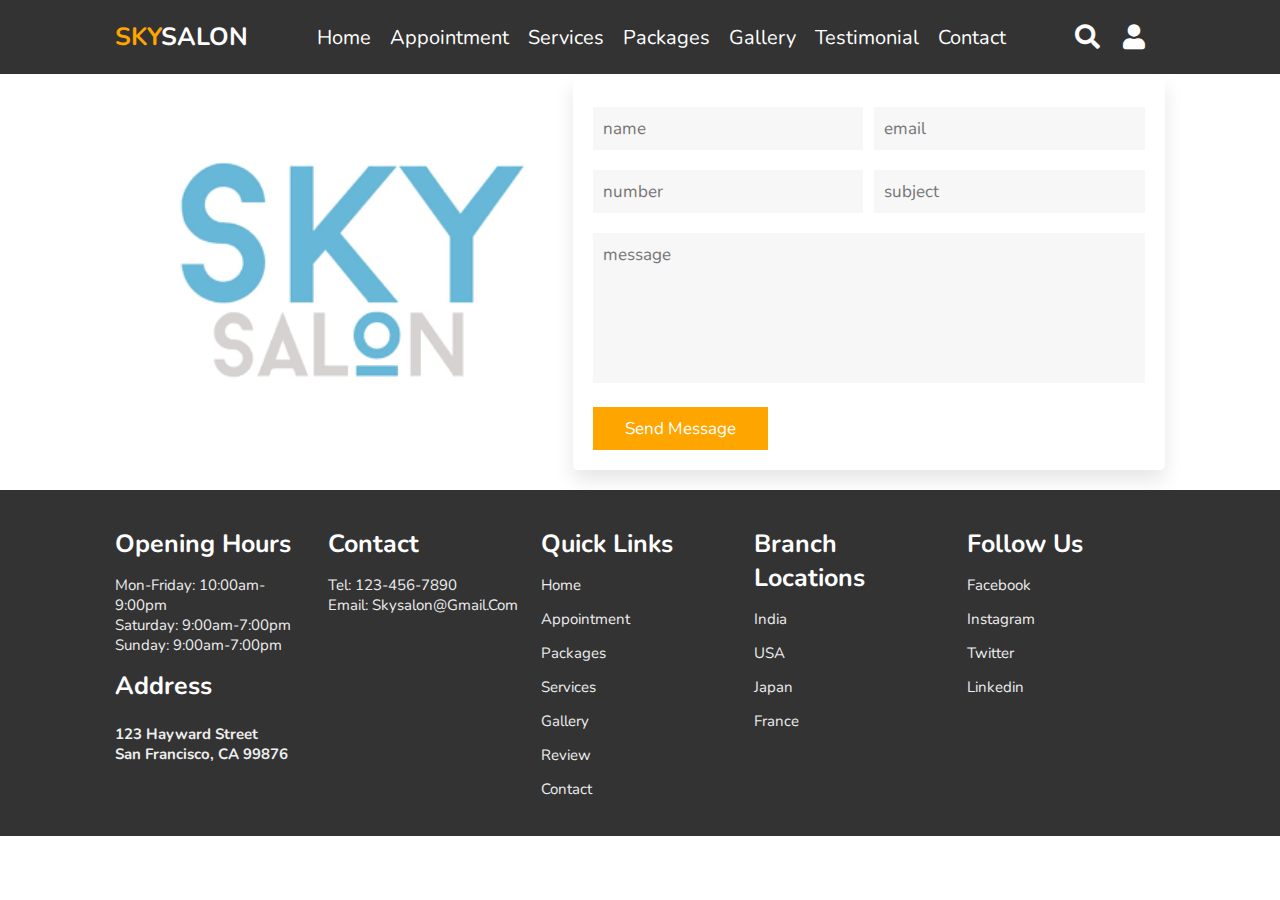
<file: contact.html>
<!DOCTYPE html>
<html lang="en">
<head>
    <meta charset="UTF-8">
    <meta name="viewport" content="width=device-width, initial-scale=1.0">
    <title> sky salon</title>

    <link rel="stylesheet" href="https://unpkg.com/swiper/swiper-bundle.min.css" />

    <!-- font awesome cdn link  -->
    <link rel="stylesheet" href="https://cdnjs.cloudflare.com/ajax/libs/font-awesome/5.15.3/css/all.min.css">
	<link rel="stylesheet" href="https://cdnjs.cloudflare.com/ajax/libs/font-awesome/5.15.3/css/all.min.css">
    <!-- custom css file link  -->
    <link rel="stylesheet" href="css/index2.css">

</head>
<body>
    
<!-- header section starts  -->

<header>

    <div id="menu-bar" class="fas fa-bars"></div>

    <a href="#" class="logo"><span>SKY</span>SALON</a>

    <nav class="navbar">
        <a href="index.html">Home</a>
        <a href="book.html">Appointment</a>
        <a href="package.html">Services</a>
        <a href="service.html">Packages</a>
        <a href="gallery.html">Gallery</a>
        <a href="review.html">Testimonial</a>
        <a href="contact.html">Contact</a>
    </nav>

    <div class="icons">
        <i class="fas fa-search" id="search-btn"></i>
         <a href="login.html"> <i class="fas fa-user" id="login-btn"> </i> </a> 
    </div>

    <form action="" class="search-bar-container">
        <input type="search" id="search-bar" placeholder="search here...">
        <label for="search-bar" class="fas fa-search"></label>
    </form>

</header>

<section class="contact" id="contact">
    
    <h1 class="heading">
        <span>c</span>
        <span>o</span>
        <span>n</span>
        <span>t</span>
        <span>a</span>
        <span>c</span>
        <span>t</span>
    </h1>

    <div class="row">

        <div class="image">
            <img src="images/l1.png" alt="">
        </div>

        <form action="">
            <div class="inputBox">
                <input type="text" placeholder="name">
                <input type="email" placeholder="email">
            </div>
            <div class="inputBox">
                <input type="number" placeholder="number">
                <input type="text" placeholder="subject">
            </div>
            <textarea placeholder="message" name="" id="" cols="30" rows="10"></textarea>
            <input type="submit" class="btn" value="send message">
        </form>

    </div>
    
</section>
<section class="footer">

    <div class="box-container">

        <div class="box">
            <h3>Opening Hours</h3>
            <p>

Mon-Friday: 10:00am-9:00pm </br>

Saturday:   9:00am-7:00pm </br>

Sunday:    9:00am-7:00pm </br> </p>
   
<h3> Address <h3>

<p> 123 Hayward Street </br>
San Francisco, CA 99876 </p>

        </div>
        <div class="box">
            <h3>Contact</h3>
            <p>Tel: 123-456-7890 </br>
   Email: skysalon@gmail.com </p>
        </div>
        <div class="box">
            <h3>quick links</h3>
            <a href="main.html">home</a>
            <a href="book.html">Appointment</a>
            <a href="packages.html">packages</a>
            <a href="service.html">services</a>
            <a href="gallery.html">gallery</a>
            <a href="review.html">review</a>
            <a href="contact.html">contact</a>
        </div>
		
		<div class="box">
            <h3>branch locations</h3>
            <p>india</p>
            <p>USA</p>
            <p>japan</p>
            <p>france</p>
        </div>
        
		<div class="box">
            <h3>follow us</h3>
         <a href="#">facebook</a>  
            <a href="#">instagram</a>
            <a href="#">twitter</a>
            <a href="#">linkedin</a>
        </div>

    </div>

   

</section>


<script src="https://unpkg.com/swiper/swiper-bundle.min.js"></script>

<!-- custom js file link  -->
<script src="javascript/index1.js"></script>

</body>
</html>
</file>
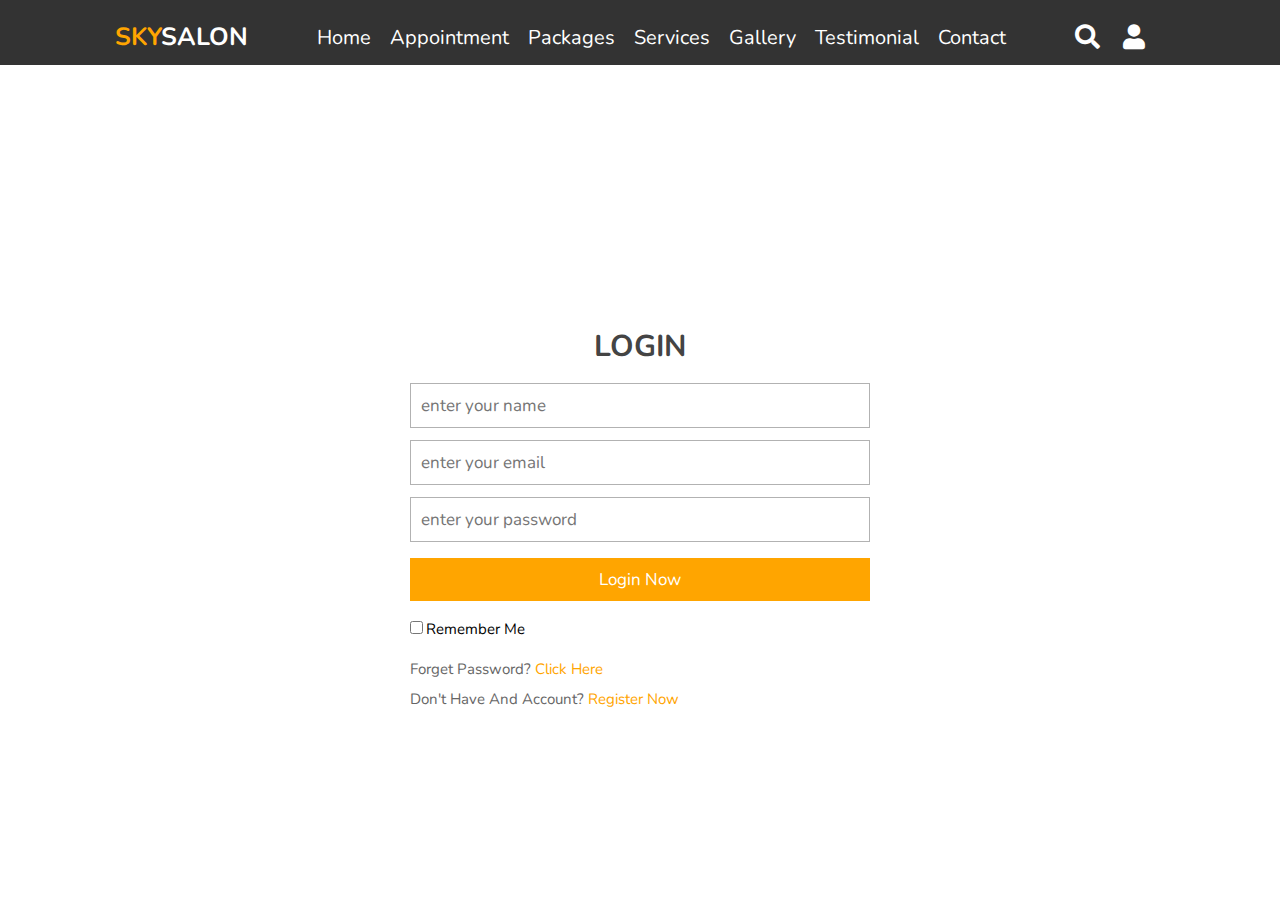
<file: login.html>
<!DOCTYPE html>
<html lang="en">
<head>
<style>

.login-form-container{
  position: fixed;
  top: 65px;
  z-index: 10000;
  min-height: 100vh;
  width:100%;
  background:white;
  display: flex;
  align-items: center;
  justify-content: center;
 
}

.login-form-container.active{
  top:0;
}

.login-form-container form{
  margin:2rem;
  padding:1.5rem 2rem;
  border-radius: .5rem;
  background:#fff; 
  width:50rem;
}

.login-form-container form h3{
  font-size: 3rem;
  color:#444;
  text-transform: uppercase;
  text-align: center;
  padding:1rem 0;
}

.login-form-container form .box{
  width:100%;
  padding:1rem;
  font-size: 1.7rem;
  color:#333;
  margin:.6rem 0;
  border:.1rem solid rgba(0,0,0,.3);
  text-transform: none;
}

.login-form-container form .box:focus{
  border-color: var(--orange);;
}

.login-form-container form #remember{
  margin:2rem 0;
}

.login-form-container form label{
  font-size: 1.5rem;
}

.login-form-container form .btn{
  display: block;
  width:100%;
}

.login-form-container form p{
  padding:.5rem 0;
  font-size: 1.5rem;
  color:#666;
}

.login-form-container form p a{
  color:var(--orange);
}

.login-form-container form p a:hover{
  color:#333;
  text-decoration: underline;
}

.login-form-container #form-close{

  font-size: 5rem;
  color:black;
  cursor: pointer;
  text-align:center;
} 

*/

#menu-bar{
  color:#fff;
  border:.1rem solid #fff;
  border-radius: .5rem;
  font-size: 3rem;
  padding:.5rem 1.2rem;
  cursor: pointer;
  display: none;
}


</style>
    <meta charset="UTF-8">
    <meta name="viewport" content="width=device-width, initial-scale=1.0">
    <title>sky salon</title>

    <link rel="stylesheet" href="https://unpkg.com/swiper/swiper-bundle.min.css" />

    <!-- font awesome cdn link  -->
    <link rel="stylesheet" href="https://cdnjs.cloudflare.com/ajax/libs/font-awesome/5.15.3/css/all.min.css">

    <!-- custom css file link  -->
    <link rel="stylesheet" href="css/index2.css">

</head>


<body>
    
<!-- header section starts  -->

<header>

    <div id="menu-bar" class="fas fa-bars"></div>

    <a href="#" class="logo"><span>SKY</span>SALON</a>

    <nav class="navbar">
        <a href="index.html">Home</a>
        <a href="book.html">Appointment</a>
        <a href="package.html">Packages</a>
        <a href="service.html">Services</a>
        <a href="gallery.html">Gallery</a>
        <a href="review.html">Testimonial</a>
        <a href="contact.html">Contact</a>
    </nav>

    <div class="icons">
        <i class="fas fa-search" id="search-btn"></i>
        <i class="fas fa-user" id="login-btn"></i>
    </div>

    <form action="" class="search-bar-container">
        <input type="search" id="search-bar" placeholder="search here...">
        <label for="search-bar" class="fas fa-search"></label>
    </form>

</header>

<div class="login-form-container">
 
    <form action="index.jsp" method="post">
        <h3>login</h3>
        <input type="text" id="username" name="username" placeholder="enter your name" class="box"> 
        <input type="email" class="box" placeholder="enter your email">
        <input type="password" class="box" placeholder="enter your password">
       <a href="index.jsp"> <input type="submit" value="login now" class="btn"> </a>
        <input type="checkbox" id="remember">
        <label for="remember">remember me</label>
        <p>forget password? <a href="#">click here</a></p>
        <p>don't have and account? <a href="#">register now</a></p>
    </form>

</div>


<section class="footer">

    <div class="box-container">

        <div class="box">
            <h3>Opening Hours</h3>
            <p>

Mon-Friday: 10:00am-9:00pm </br>

Saturday:   9:00am-7:00pm </br>

Sunday:    9:00am-7:00pm </br> </p>
   
<h3> Address <h3>

<p> 123 Hayward Street </br>
San Francisco, CA 99876 </p>

        </div>
        <div class="box">
            <h3>Contact</h3>
            <p>Tel: 123-456-7890 </br>
   Email: skysalon@gmail.com</p>
        </div>
        <div class="box">
            <h3>quick links</h3>
            <a href="main.html">home</a>
            <a href="book.html">Appointment</a>
            <a href="package.html">packages</a>
            <a href="service.html">services</a>
            <a href="gallery.html">gallery</a>
            <a href="review.html">review</a>
            <a href="contact.html">contact</a>
        </div>
		
		<div class="box">
            <h3>branch locations</h3>
            <p>india</p>
            <p>USA</p>
            <p>japan</p>
            <p>france</p>
        </div>
        
		<div class="box">
            <h3>follow us</h3>
            <a href="#">facebook</a>  
            <a href="#">instagram</a>
            <a href="#">twitter</a>
            <a href="#">linkedin</a>
        </div>

    </div>

    

</section>




<!-- custom js file link  -->
<script src="javascript/index1.js"></script>

</body>
</html>
</file>
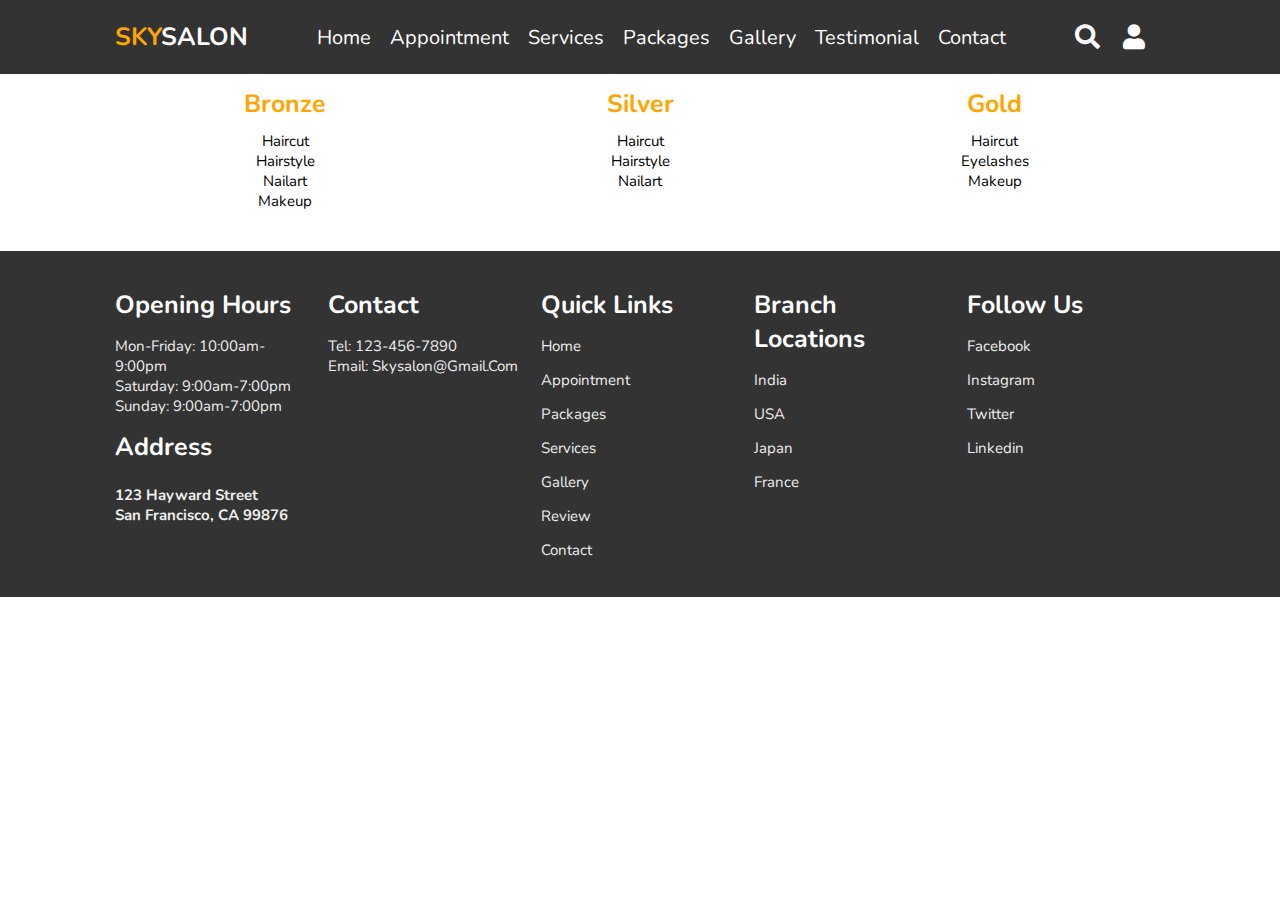
<file: package.html>
<!DOCTYPE html>
<html lang="en">
<head>
    <meta charset="UTF-8">
    <meta name="viewport" content="width=device-width, initial-scale=1.0">
    <title> sky salon</title>

    <link rel="stylesheet" href="https://unpkg.com/swiper/swiper-bundle.min.css" />

    <!-- font awesome cdn link  -->
    <link rel="stylesheet" href="https://cdnjs.cloudflare.com/ajax/libs/font-awesome/5.15.3/css/all.min.css">
	<link rel="stylesheet" href="https://cdnjs.cloudflare.com/ajax/libs/font-awesome/5.15.3/css/all.min.css">
    <!-- custom css file link  -->
    <link rel="stylesheet" href="css/index2.css">

</head>
<body>
    
<!-- header section starts  -->

<header>

    <div id="menu-bar" class="fas fa-bars"></div>

    <a href="#" class="logo"><span>SKY</span>SALON</a>

    <nav class="navbar">
        <a href="index.html">Home</a>
        <a href="book.html">Appointment</a>
        <a href="package.html">Services</a>
        <a href="service.html">Packages</a>
        <a href="gallery.html">Gallery</a>
        <a href="review.html">Testimonial</a>
        <a href="contact.html">Contact</a>
    </nav>

    <div class="icons">
        <i class="fas fa-search" id="search-btn"></i>
         <a href="login.html"> <i class="fas fa-user" id="login-btn"> </i> </a> 
    </div>

    <form action="" class="search-bar-container">
        <input type="search" id="search-bar" placeholder="search here...">
        <label for="search-bar" class="fas fa-search"></label>
    </form>

</header>

<section class="services" id="services">

    <h1 class="heading">
        <span>P</span>
        <span>A</span>
        <span>C</span>
        <span>K</span>
        <span>A</span>
        <span>G</span>
        <span>E</span>
        <span>S</span>
    </h1>

    <div class="box-container">

       <div class="box">
            
            <h3>Bronze</h3>
            <p>  Haircut<br>
                 Hairstyle<br>
                 Nailart<br>
                 Makeup </p>
        </div>
       
		
		<div class="box">
            
            <h3>Silver</h3>
            <p>Haircut</br>
               Hairstyle</br>
               Nailart</br>
			 </p>
        </div>
       
	   
	   <div class="box">
           
            <h3>Gold</h3>
            <p> Haircut</br>
                Eyelashes<br>
                Makeup </p>
                
                
        </div>
        

    </div>

</section>

<section class="footer">

    <div class="box-container">

        <div class="box">
            <h3>Opening Hours</h3>
            <p>

Mon-Friday: 10:00am-9:00pm </br>

Saturday:   9:00am-7:00pm </br>

Sunday:    9:00am-7:00pm </br> </p>
   
<h3> Address <h3>

<p> 123 Hayward Street </br>
San Francisco, CA 99876 </p>

        </div>
        <div class="box">
            <h3>Contact</h3>
            <p>Tel: 123-456-7890 </br>
 			  Email: skysalon@gmail.com </p>
        </div>
        <div class="box">
            <h3>quick links</h3>
            <a href="main.html">home</a>
            <a href="#book">Appointment</a>
            <a href="#package">packages</a>
            <a href="#services">services</a>
            <a href="#gallery">gallery</a>
            <a href="#review">review</a>
            <a href="#contact">contact</a>
        </div>
		
		<div class="box">
            <h3>branch locations</h3>
            <p>india</p>
            <p>USA</p>
            <p>japan</p>
            <p>france</p>
        </div>
        
		<div class="box">
            <h3>follow us</h3>
         <a href="#">facebook</a>  
            <a href="#">instagram</a>
            <a href="#">twitter</a>
            <a href="#">linkedin</a>
        </div>

    </div>

    

</section>


<!-- custom js file link  -->
<script src="javascript/index1.js"> </script>

</body>
</html>
</file>
<file: css/index2.css>
@import url('https://fonts.googleapis.com/css2?family=Nunito:wght@200;300;400;600;700&display=swap');

:root{
  --orange:#ffa500;
}

*{
  font-family: 'Nunito', sans-serif;
  margin:0; padding:0;
  box-sizing: border-box;
  text-transform: capitalize;
  outline: none; border:none;
  text-decoration: none;
  transition: all .2s linear;
}

*::selection{
  background:var(--orange);
  color:#fff;
}

html{
  font-size: 62.5%;
  overflow-x: hidden;
  scroll-padding-top: 6rem;
  scroll-behavior: smooth;
}

section{
  padding:2rem 9%;
}

.heading{
  text-align: center;
  padding:0.5rem 0
}


.heading1{
  text-align: center;
  padding:1.5rem 0
}

.heading span{
  font-size: 3.5rem;
  background:rgba(255, 165, 0,.2);
  color:var(--orange);
  border-radius: .5rem;
  padding:.2rem 1rem;
}

.heading1 span{
  font-size: 2.5rem;
  background:rgba(255, 165, 0,.2);
  color:blue;
  border-radius: .5rem;
  padding:.2rem 1rem;
  text-align: center;
 
}

.heading span.space{
  background:none;
}

.heading1 span.space{
  background:none;
}

.btn{
  display: inline-block;
  margin-top: 1rem;
  background:var(--orange);
  color:#fff;
  padding:.8rem 3rem;
  border:.2rem solid var(--orange);
  cursor: pointer;
  font-size: 1.7rem;
}

.btn:hover{
  background:rgba(255, 165, 0,.2);
  color:var(--orange);
}

header{
  position: fixed;
  top:0; left: 0; right:0;
  background:#333;
  z-index: 1000;
  display: flex;
  align-items: center;
  justify-content: space-between;
  padding:2rem 9%;
}

header .logo{
  font-size: 2.5rem;
  font-weight: bolder;
  color:#fff;
  text-transform: uppercase;
}

header .logo span{
  color:var(--orange);
}

header .navbar a{
  color:#fff;
  font-size: 2rem;
  margin:0 .8rem;
}

header .navbar1 a{
  color:white;
  font-size: 2rem;
  margin:0 .8rem;
}

header .navbar a:hover{
  color:var(--orange);
}

header .icons i{
  font-size: 2.5rem;
  color:#fff;
  cursor: pointer;
  margin-right: 2rem;
}

header .icons i:hover{
  color:var(--orange);
}

header .search-bar-container{
  position: absolute;
  top:100%; left: 0; right:0;
  padding:1.5rem 2rem;
  background:#333;
  border-top: .1rem solid rgba(255,255,255,.2);
  display: flex;
  align-items: center;
  z-index: 1001;
  clip-path: polygon(0 0, 100% 0, 100% 0, 0 0);
}

header .search-bar-container.active{
  clip-path: polygon(0 0, 100% 0, 100% 100%, 0 100%);
}

header .search-bar-container #search-bar{
  width:100%;
  padding:1rem;
  text-transform: none;
  color:#333;
  font-size: 1.7rem;
  border-radius: .5rem;
}

header .search-bar-container label{
  color:#fff;
  cursor: pointer;
  font-size: 3rem;
  margin-left: 1.5rem;
}

header .search-bar-container label:hover{
  color:var(--orange);
}

/*.login-form-container{
  position: fixed;
  top: 65px;
  z-index: 10000;
  min-height: 100vh;
  width:100%;
  background:white;
  display: flex;
  align-items: center;
  justify-content: center;
 
}

.login-form-container.active{
  top:0;
}

.login-form-container form{
  margin:2rem;
  padding:1.5rem 2rem;
  border-radius: .5rem;
  background:#fff; 
  width:50rem;
}

.login-form-container form h3{
  font-size: 3rem;
  color:#444;
  text-transform: uppercase;
  text-align: center;
  padding:1rem 0;
}

.login-form-container form .box{
  width:100%;
  padding:1rem;
  font-size: 1.7rem;
  color:#333;
  margin:.6rem 0;
  border:.1rem solid rgba(0,0,0,.3);
  text-transform: none;
}

.login-form-container form .box:focus{
  border-color: var(--orange);;
}

.login-form-container form #remember{
  margin:2rem 0;
}

.login-form-container form label{
  font-size: 1.5rem;
}

.login-form-container form .btn{
  display: block;
  width:100%;
}

.login-form-container form p{
  padding:.5rem 0;
  font-size: 1.5rem;
  color:#666;
}

.login-form-container form p a{
  color:var(--orange);
}

.login-form-container form p a:hover{
  color:#333;
  text-decoration: underline;
}

.login-form-container #form-close{

  font-size: 5rem;
  color:black;
  cursor: pointer;
  text-align:center;
} 

*/

#menu-bar{
  color:#fff;
  border:.1rem solid #fff;
  border-radius: .5rem;
  font-size: 3rem;
  padding:.5rem 1.2rem;
  cursor: pointer;
  display: none;
}

.home{
  min-height: 100vh;
  display: flex;
  align-items: center;
  justify-content: center;
  flex-flow: column;
  position: relative;
  z-index: 0;
}

.home .content{
  text-align: center;
}

.home .content h3{
  font-size: 4.5rem;
  color:#fff;
  text-transform: uppercase;
  text-shadow: 0 .3rem .5rem rgba(0,0,0,.1);
}

.home .content p{
  font-size: 2.5rem;
  color:#fff;
  padding:.5rem 0;
}

.home .video-container video{
  position: absolute;
  top:0; left: 0;
  z-index: -1;
  height: 100%;
  width:100%;
  object-fit: cover;
}

.home .controls{
  padding:1rem;
  border-radius: 5rem;
  background:rgba(0,0,0,.7);
  position: relative;
  top:10rem;
}

.home .controls .vid-btn{
  height:2rem;
  width:2rem;
  display: inline-block;
  border-radius: 50%;
  background:#fff;
  cursor: pointer;
  margin:0 .5rem;
}

.home .controls .vid-btn.active{
  background:var(--orange);
}


.book .row{
  display: flex;
  flex-wrap: wrap;
  gap:1.5rem;
  align-items: center;
}

.book .row .image{
  flex:1 1 40rem;
}

.book .row .image img{
  width:100%;
}

.book .row form{
  flex:1 1 40rem;
  padding:2rem;
  box-shadow: 0 1rem 2rem rgba(0,0,0,.1);
  border-radius: .5rem;
}

.book .row form .inputBox{
  padding:.5rem 0;
}

.book .row form .inputBox input{
  width:100%;
  padding:1rem;
  border:.1rem solid rgba(0,0,0,.1);
  font-size: 1.7rem;
  color:#333;
  text-transform: none;
}

.book .row form .inputBox h3{
  font-size: 2rem;
  padding:1rem 0;
  color:#666;
}

.packages .box-container{
  display: flex;
  flex-wrap: wrap;
  gap:2rem;
}

.packages .box-container .box{
  flex:1 1 30rem;
  border-radius: .5rem;
  overflow: hidden;
  box-shadow: 0 1rem 2rem rgba(0,0,0,.1);
}

.packages .box-container .box img{
  height: 20rem;
  width:90%;
  object-fit: cover;
}

.packages .box-container .box .content{
  padding:2rem;
}

.packages .box-container .box .content h3{
  font-size:2rem;
  color:#333;
}

.packages .box-container .box .content h3 i{
  color:var(--orange);
}

.packages .box-container .box .content p{
  font-size:1.7rem;
  color:#666;
  padding:1rem 0;
}

.packages .box-container .box .content .stars i{
  font-size:1.7rem;
  color:var(--orange);
}

.packages .box-container .box .content .price{
  font-size: 2rem;
  color:#333;
  padding-top: 1rem;
}

.packages .box-container .box .content .price span{
  color:#666;
  font-size: 1.5rem;
  text-decoration: line-through;
}

.services .box-container{
  display: flex;
  flex-wrap: wrap;
  gap:1.5rem;
}

.services .box-container .box{
  flex: 1 1 30rem;
  border-radius: .5rem;
  padding:1rem;
  text-align: center;
  space-between:
}

.services .box-container .box i{
  padding:1rem;
  font-size: 1.5rem;
  color:var(--orange);
}

.services .box-container .box h3{
  font-size: 2.5rem;
  color:var(--orange);
}


.services .box-container .box h1{
  font-size: 1.5rem;
  color:black;
}

.services .box-container .box p{
  font-size: 1.5rem;
  color:black;
  padding:1rem 0;
}

.services .box-container .box:hover{
  box-shadow: 0 1rem 2rem rgba(0,0,0,.1);
}


.service .box-container .box img{
	height:100%;
	width:100%;
	object-fit:cover;
}

.gallery .box-container{
  display: flex;
  flex-wrap: wrap;
  gap:1.5rem;
}

.gallery .box-container .box{
  overflow: hidden;
  box-shadow: 0 1rem 2rem rgba(0,0,0,.1);
  border:1rem solid #fff;
  border-radius: .5rem;
  flex:1 1 30rem;
  height: 25rem;
  position: relative;
}

.gallery .box-container .box img{
  height: 100%;
  width:100%;
  object-fit: cover;
}

.gallery .box-container .box .content{
  position: absolute;
  top:-100%; left:0;
  height: 100%;
  width:100%;
  text-align: center;
  background:rgba(0,0,0,.7);
  padding:2rem;
  padding-top: 5rem;
}

.gallery .box-container .box:hover .content{
  top:0;
}

.gallery .box-container .box .content h3{
  font-size: 2.5rem;
  color:var(--orange);
}

.gallery .box-container .box .content p{
  font-size: 1.5rem;
  color:#eee;
  padding:.5rem 0;
}

.review .review-slider{
  padding-bottom: 2rem;
}

.review .box{
  padding:2rem;
  text-align: center;
  box-shadow: 0 1rem 2rem rgba(0,0,0,.1);
  border-radius: .5rem;
}

.review .box img{
  height:13rem;
  width:13rem;
  border-radius: 50%;
  object-fit: cover;
  margin-bottom: 1rem;
}

.review .box h3{
  color:#333;
  font-size: 2.5rem;
}

.review .box p{
  color:#666;
  font-size: 1.5rem;
  padding:1rem 0;
}

.review .box .stars i{
  color:var(--orange);
  font-size: 1.7rem;
}

.contact .row{
  display: flex;
  flex-wrap: wrap;
  gap:1.5rem;
  align-items: center;
}

.contact .row .image{
  flex:1 1 35rem;
}

.contact .row .image img{
  width:100%;
}

.contact .row form{
  flex:1 1 50rem;
  padding:2rem;
  box-shadow: 0 1rem 2rem rgba(0,0,0,.1);
  border-radius: .5rem;
}

.contact .row form .inputBox{
  display: flex;
  flex-wrap: wrap;
  justify-content: space-between;
}

.contact .row form .inputBox input, .contact .row form textarea{
  width:49%;
  margin:1rem 0;
  padding:1rem;
  font-size: 1.7rem;
  color:#333;
  background:#f7f7f7;
  text-transform: none;
}

.inputbox select{
	display:block;
	padding:5px 10px;
	margin-bottom:10px;
	color:black;
	border:2px solid black;
}

.contact .row form textarea{
  height: 15rem;
  resize: none;
  width:100%;
}

.brand-container{
  text-align: center;
}

.footer{
  background:#333;
}

.footer .box-container{
  display: flex;
  
  gap:1.5rem;
}

.footer .box-container .box{
  padding:1rem 0;
  flex:1 1 25rem;
   
}


.footer .box-container .box h3{
  font-size: 2.5rem;
  padding:.7rem 0;
  color:#fff;
}

.footer .box-container .box p{
  font-size: 1.5rem;
  padding:.7rem 0;
  color:#eee;
}

.footer .box-container .box a{
  display: block;
  font-size: 1.5rem;
  padding:.7rem 0;
  color:#eee;
}

.footer .box-container .box a:hover{
  color:var(--orange);
  text-decoration: underline;
}

.footer .credit{
  text-align: center;
  padding:2rem 1rem;
  margin-top: 1rem;
  font-size: 2rem;
  font-weight: normal;
  color:#fff;
  border-top: .1rem solid rgba(255,255,255,.2);
}

.footer .credit span{
  color:var(--orange);
}
















/* media queries  */

@media (max-width:1200px){

  html{
    font-size: 55%;
  }

}

@media (max-width:991px){

  header{
    padding:2rem;
  }

  section{
    padding:2rem;
  }

}

@media (max-width:768px){

  #menu-bar{
    display: initial;
  }

  header .navbar{
    position: absolute;
    top:100%; right:0; left: 0;
    background: #333;
    border-top: .1rem solid rgba(255,255,255,.2);
    padding:1rem 2rem;
    clip-path: polygon(0 0, 100% 0, 100% 0, 0 0);
  }

  header .navbar.active{
    clip-path: polygon(0 0, 100% 0, 100% 100%, 0 100%);
  }

  header .navbar a{
    display: block;
    border-radius: .5rem;
    padding:1.5rem;
    margin:1.5rem 0;    
    background:#222;
  }

}

@media (max-width:450px){

  html{
    font-size: 50%;
  }

  .heading span{
    font-size: 2.5rem;
  }
  
    .heading1 span{
    font-size: 2.0rem;
  }

  .contact .row form .inputBox input{
    width:100%;
  }

}

.login-form-container1{
  position: fixed;
  left: 0;
  z-index: 10000;
  min-height: 100vh;
  width:100%;
  background:white;
  display: flex;
  align-items: center;
  justify-content: center;
}

.login-form-container2{

 left:0;
 top: 78px;
  z-index: 10000;
  min-height: 100vh;
  width:100%;
  background:#ffc40c;
  display: flex;
  align-items: center;
  justify-content: center;
}


.login-form-container2 center1{
	font-size:10px;
	color:black;
}

.login-form-container2 center{
	font-size:40px;
	color:white;
	margin-top:79px;
}

.login-form-container2 #form-close{
 
  right:3rem;
  font-size: 5rem;
  color:black;
  cursor: pointer;
}

.login-form-container2 h2{
	font-size:20px;
	color:white;
	text-align:center;
}

.login-form-container2 pre{
	font-size:20px;
	color:black;
	 text-align:center; 
}


.login-form-container2 h3{
	font-size:13px;
	color:black;
	text-align:center;
}
</file>
